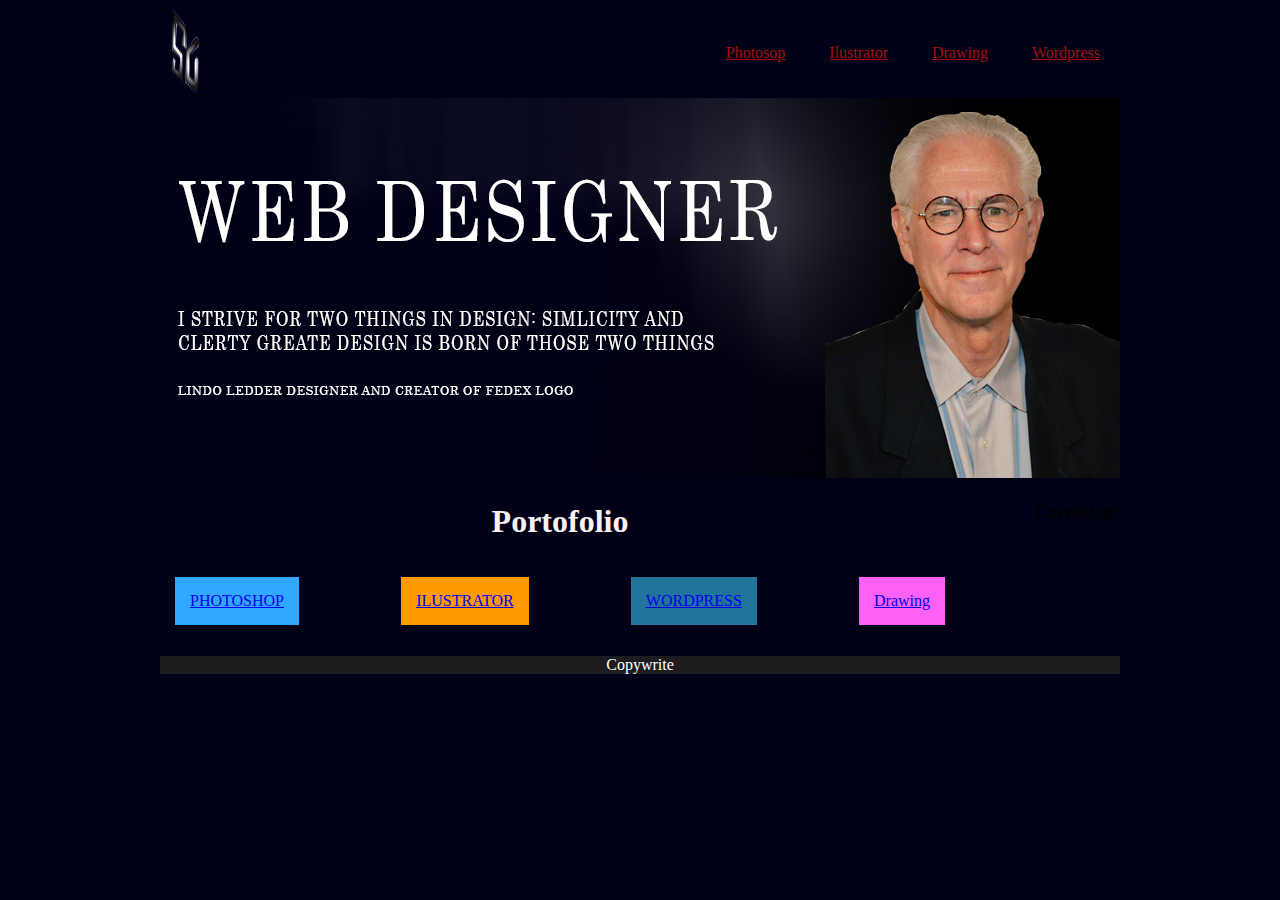
<file: index.html>
<!doctype html>
<html>
<head>
	<link rel="stylesheet" href="style.css">
<meta charset="utf-8">
<title>Untitled Document</title>
</head>

<body>
	<div class="wreper">
	<div class="logodiv">
	<img class="logo" src="SG logo.jpg" alt="sg logo">
		<ul>
		<li><a href="Photoshop.html">Photosop </a></li>
			<li><a href="Ilustrator.html">Ilustrator</a></li>
			<li><a href="Crtanje.html">Drawing</a></li>
			<li><a href="wordpres.html">Wordpress</a></li>
		</ul>
		
	</div><!--end logodiv-->
		
		<header>
			<img src="heder.jpg" alt="heder">
			
		
		</header>
		<div class="miniwreper">
		<main class="main">
			<h1>Portofolio</h1>
			<div class="list">
		<a href="Photoshop.html"><p class="phto" >PHOTOSHOP</p></a>
		<a  href="Ilustrator.html"><p class="ilu">ILUSTRATOR</p></a>
		<a  href="wordpres.html"><p class="word">WORDPRESS</p></a>
		<a  href="Crtanje.html"><p class="crt" >Drawing</p></a>
		
		</div>
			
		
		</main>
		
		<aside>
			<h3>Certifikati</h3>
		
		</aside>
		</div>
		<footer>
			<p>Copywrite</p>
		
		</footer>
		</div><!--end wreper-->
</body>
</html>
</file>
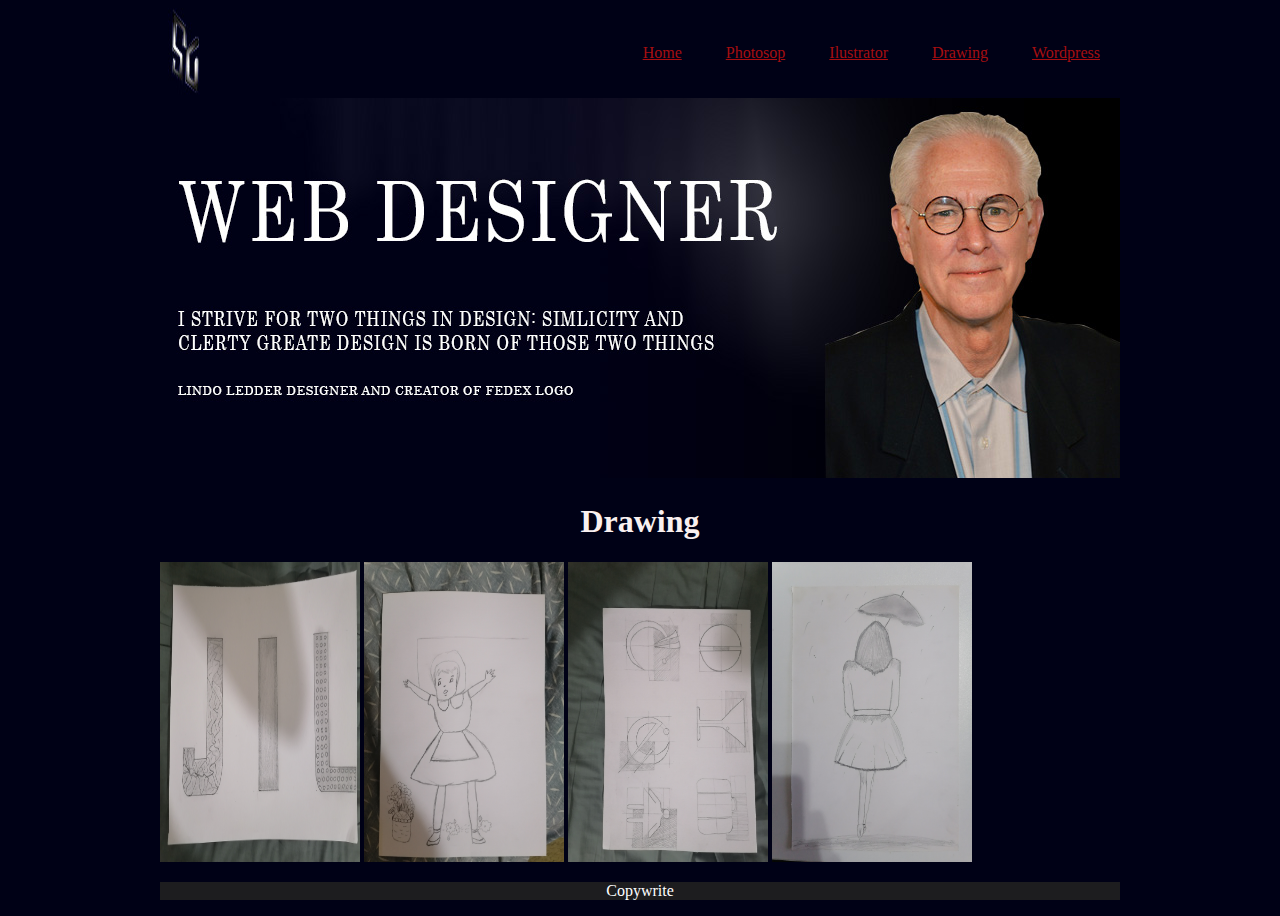
<file: Crtanje.html>
<!doctype html>
<html>
<head>
	<link rel="stylesheet" href="style.css">
<meta charset="utf-8">
<title>Untitled Document</title>
</head>

<body>
	<div class="wreper">
	<div class="logodiv">
	<img class="logo" src="SG logo.jpg" alt="sg logo">
		<ul>
			<li><a href="index.html">Home</a></li>
		<li><a href="Photoshop.html">Photosop </a></li>
			<li><a href="Ilustrator.html">Ilustrator</a></li>
			<li><a href="Crtanje.html">Drawing</a></li>
			<li><a href="wordpres.html">Wordpress</a></li>
		</ul>
		
	</div><!--end logodiv-->
		
		<header>
			<img src="heder.jpg" alt="heder">
			
		
		</header>
		<main>
		<h1>Drawing</h1>
		
		<img class="draw1" src="IMG_20210114_205336.jpg" alt="crtez">
		<img class="draw1" src="IMG_20211120_194254.jpg" alt="crtez">
		<img class="draw1" src="IMG_20210114_205354.jpg" alt="crtez">
		<img class="draw1" src="IMG_20211123_131356.jpg" alt="crtez">
		</main>
		<footer>
			<p>Copywrite</p>
			


		</footer>
		</div><!--end wreper-->
	
</body>
</html>
</file>
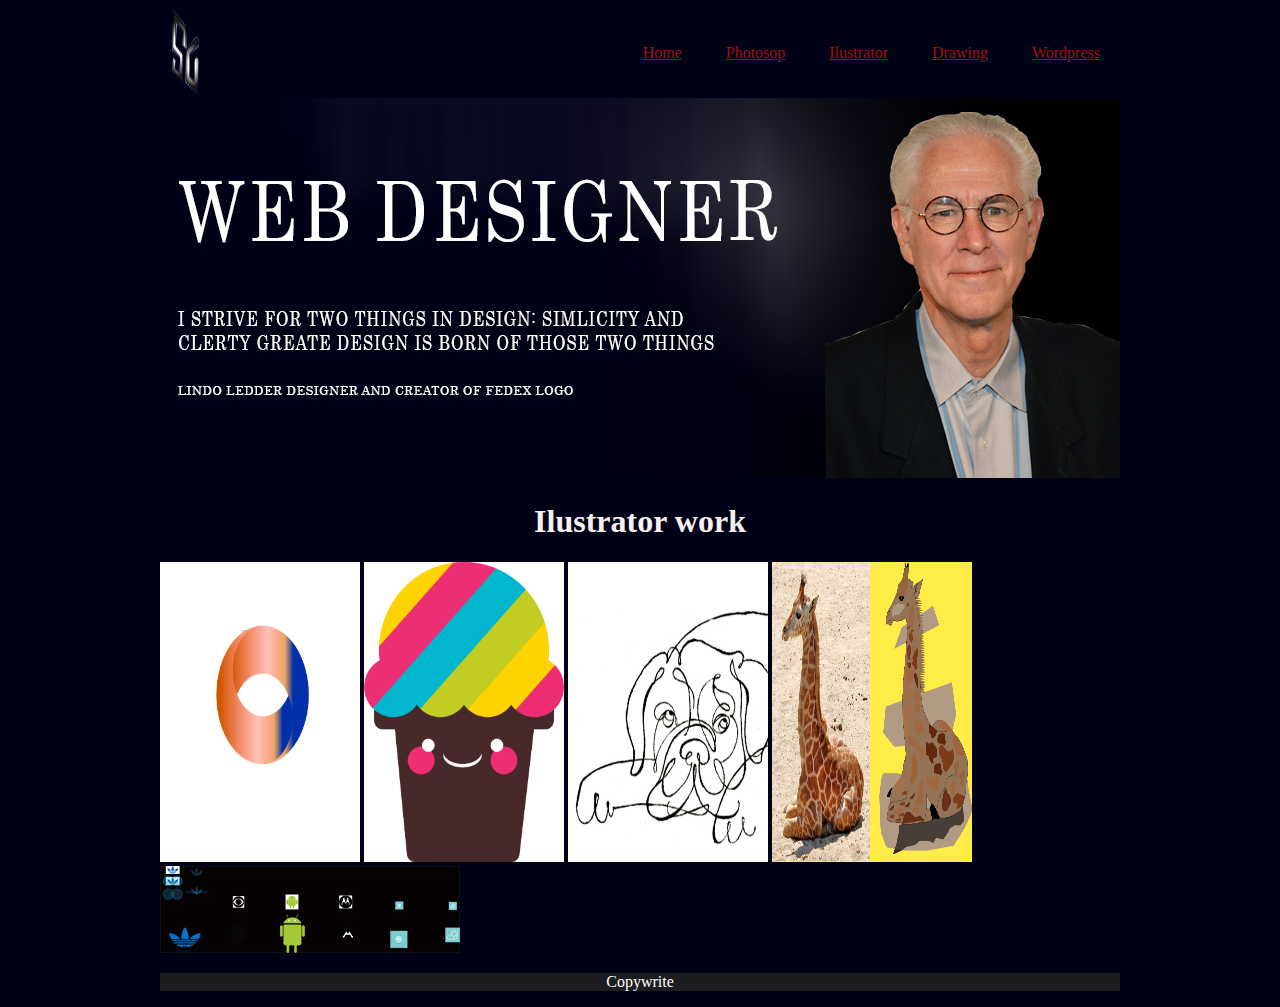
<file: Ilustrator.html>
<!doctype html>
<html>
<head>
	<link rel="stylesheet" href="style.css">
<meta charset="utf-8">
<title>Untitled Document</title>
</head>

<body>
	<div class="wreper">
	<div class="logodiv">
	<img class="logo" src="SG logo.jpg" alt="sg logo">
		<ul>
			<li><a href="index.html">Home</a></li>
		<li><a href="Photoshop.html">Photosop </a></li>
			<li><a href="Ilustrator.html">Ilustrator</a></li>
			<li><a href="Crtanje.html">Drawing</a></li>
			<li><a href="wordpres.html">Wordpress</a></li>
		</ul>
		
	</div><!--end logodiv-->
		
		<header>
			<img src="heder.jpg" alt="heder">
			
		
		</header>
		<main>
			<h1>Ilustrator work</h1>
			<img class="vector1" src="logo training.jpg" alt="gredient logo">
			<img class="vector1" src="Clipping_mask 2 -1.jpg" alt="clipng mask">
			<img class="vector1" src="Dog_Draw.jpg" alt="rad za ilustrator">
			<img class="vector1" src="Baby_giraffe-finisht.jpg">
			<img class="vector2" src="Symbols.jpg" alt="Rad za ilustrator">
		
		</main>
		<footer>
			<p>Copywrite</p>
		
		</footer>
		</div><!--end wreper-->
</body>
</html>
</file>
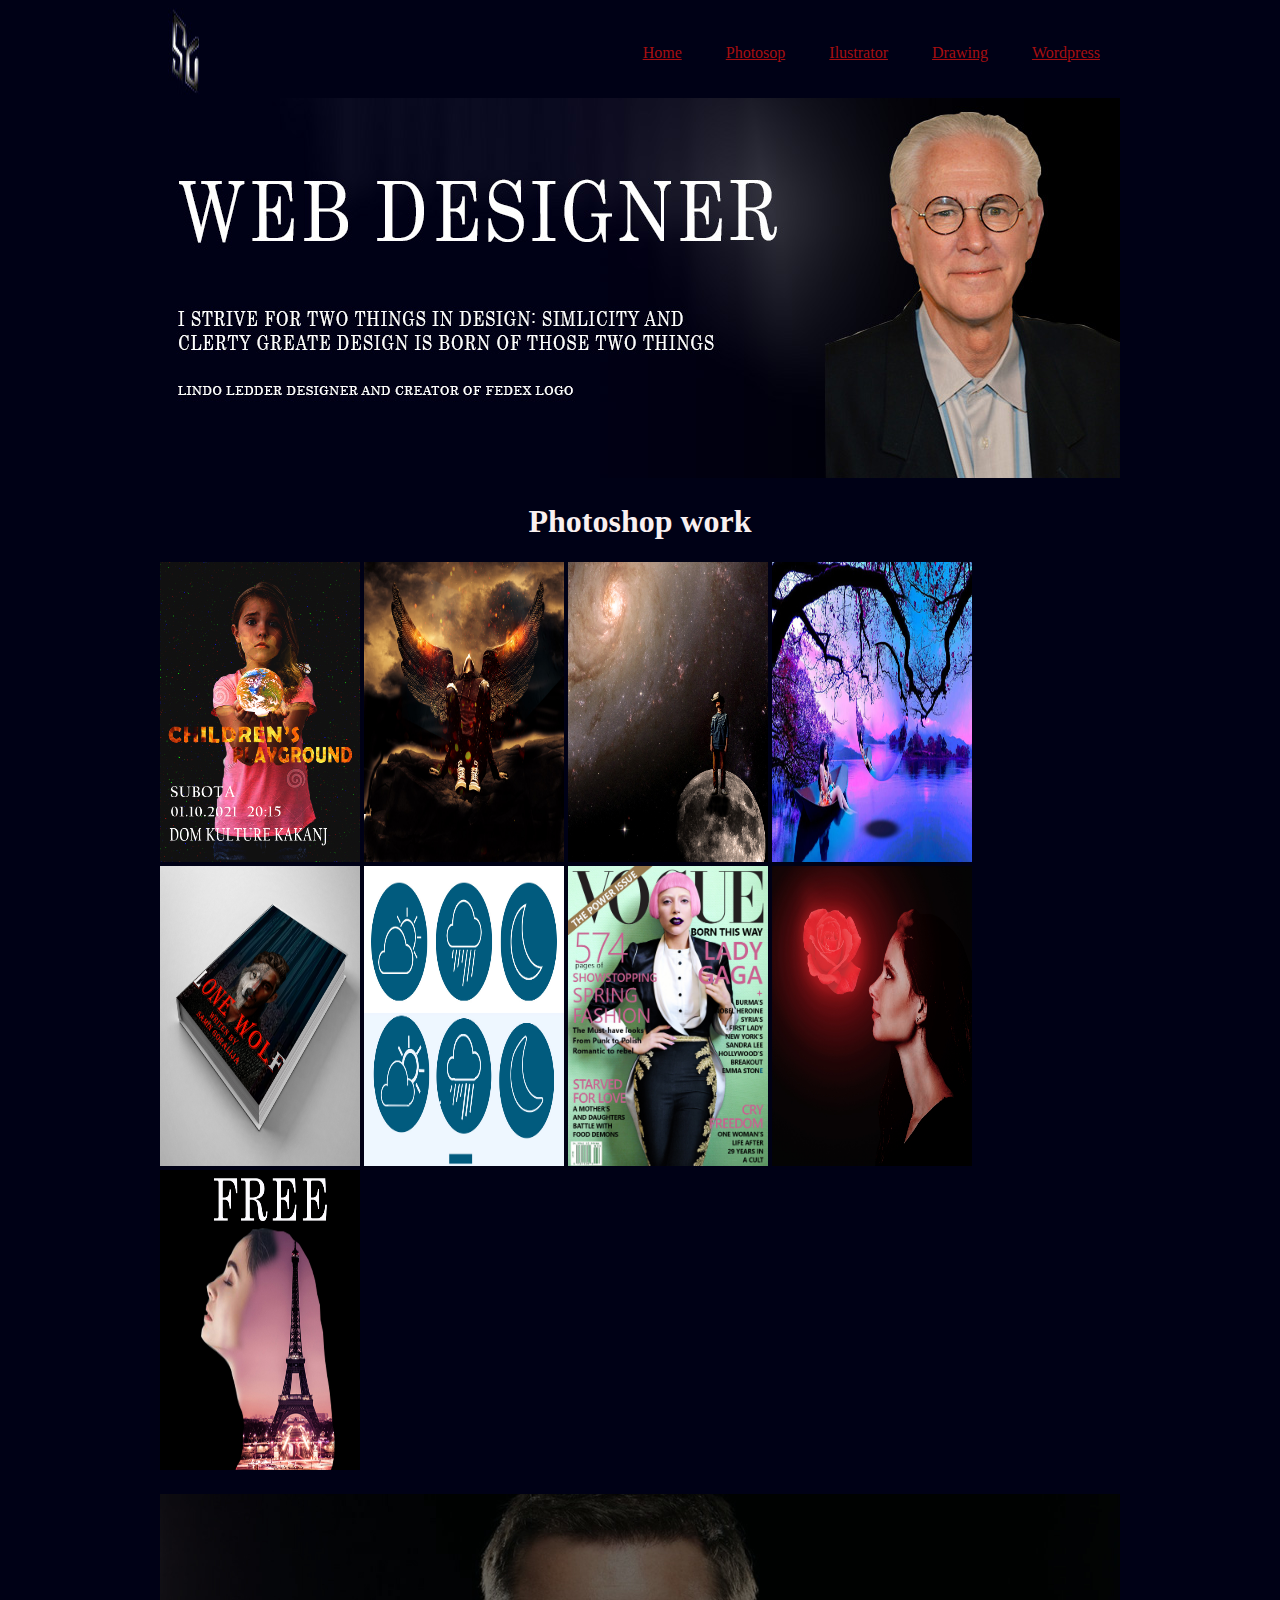
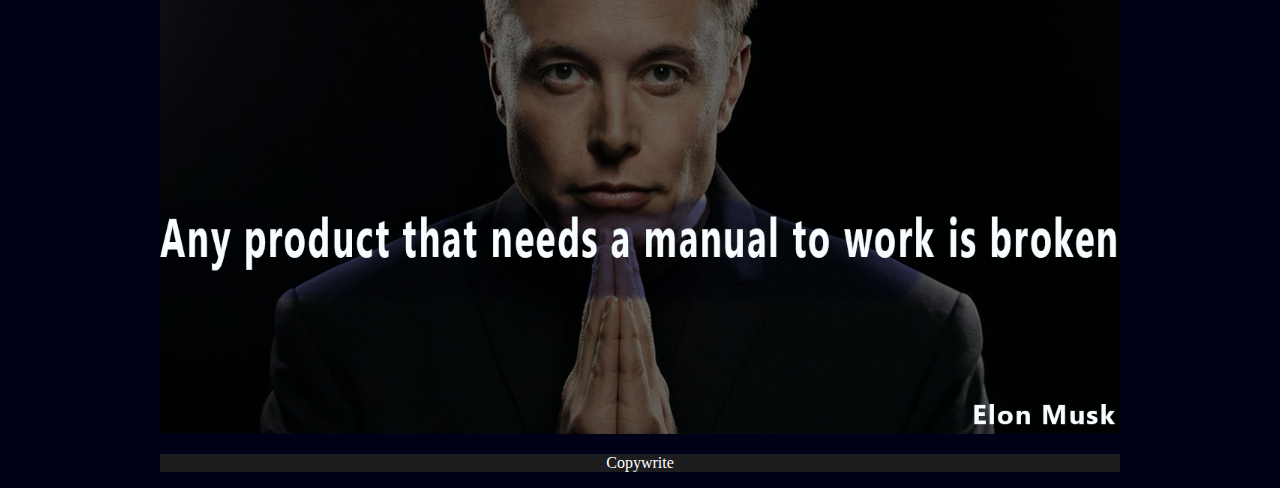
<file: Photoshop.html>
<!doctype html>
<html>
<head>
	<link rel="stylesheet" href="style.css">
<meta charset="utf-8">
<title>Untitled Document</title>
</head>

<body>
	<div class="wreper">
	<div class="logodiv">
	<img class="logo" src="SG logo.jpg" alt="sg logo">
		<ul>
			<li><a href="index.html">Home</a></li>
		<li><a href="Photoshop.html">Photosop </a></li>
			<li><a href="Ilustrator.html">Ilustrator</a></li>
			<li><a href="Crtanje.html">Drawing</a></li>
			<li><a href="wordpres.html">Wordpress</a></li>
		</ul>
		
	</div><!--end logodiv-->
		
		<header>
			<img src="heder.jpg" alt="heder">
			
		
		</header>
		<main>
		<h1>Photoshop work</h1>	
			<div class="picturs">
			<img class="p1" src="CHILDRENS PLAYGROUND.jpg" alt="rad za photoshopom">
			<img class="p2" src="angel in hell.jpg" alt="Rad za photosop">
			<img class="p3" src="galacy-1.jpg" alt="Rad za photoshop">
			<img class="p4" src="sfear.jpg" alt="Rad za photoshop">
			<img class="p4" src="Book cover mock-up 1.jpg" alt="Rad za photosop">
			<img class="p4" src="Smiboli_2.jpg" alt="Rad za photosop">
				<img class="p4" src="VOGUE_GAGA.jpg" alt="RAD ZA PHOTOSOP">
				<img class="p4" src="glowing rose 2.jpg" alt="Rad za photoshop">
				<img class="p4" src="PA free paris.jpg" alt="Rad za photoshop">
				</div>
			<img class="p5" src="elonmusk.jpg" alt="Rad za photosop">
		
	
		</main>
		<footer>
			<p>Copywrite</p>
		
		</footer>
		</div><!--end wreper-->
</body>
</html>
</file>
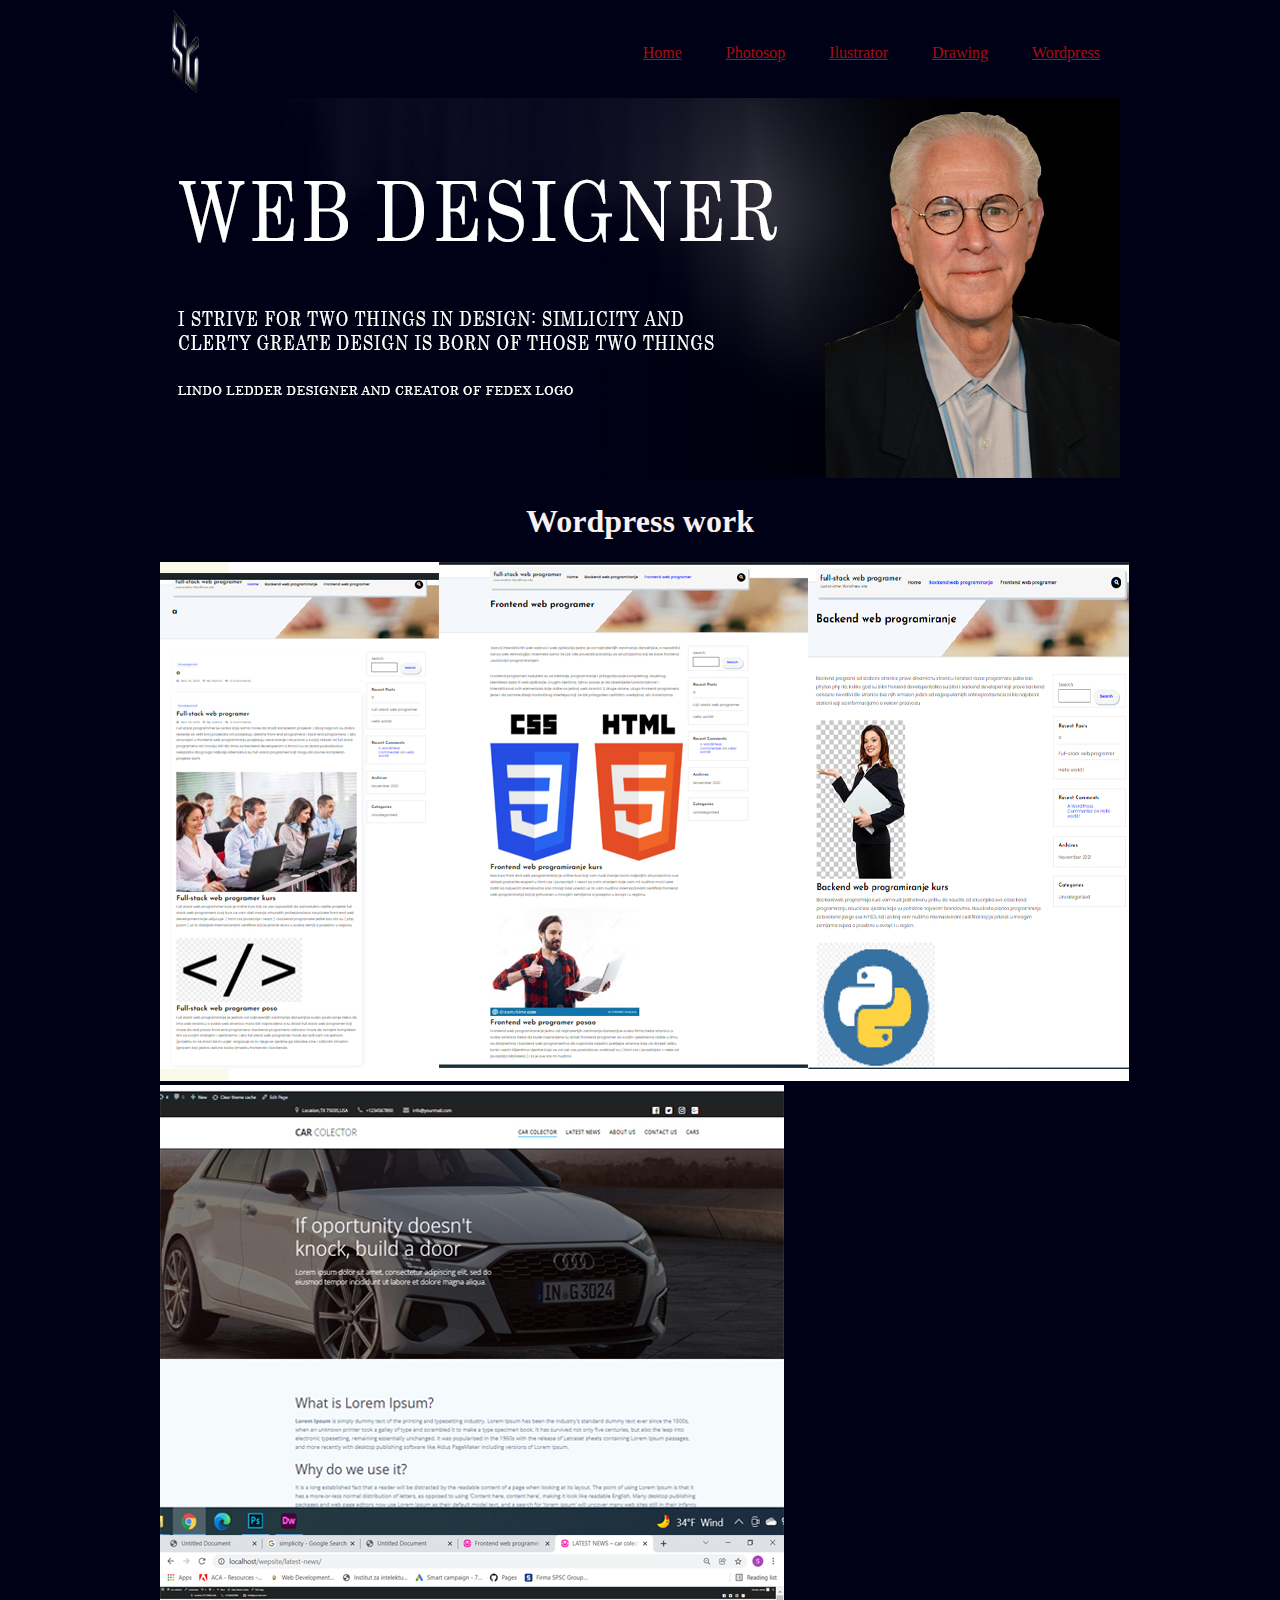
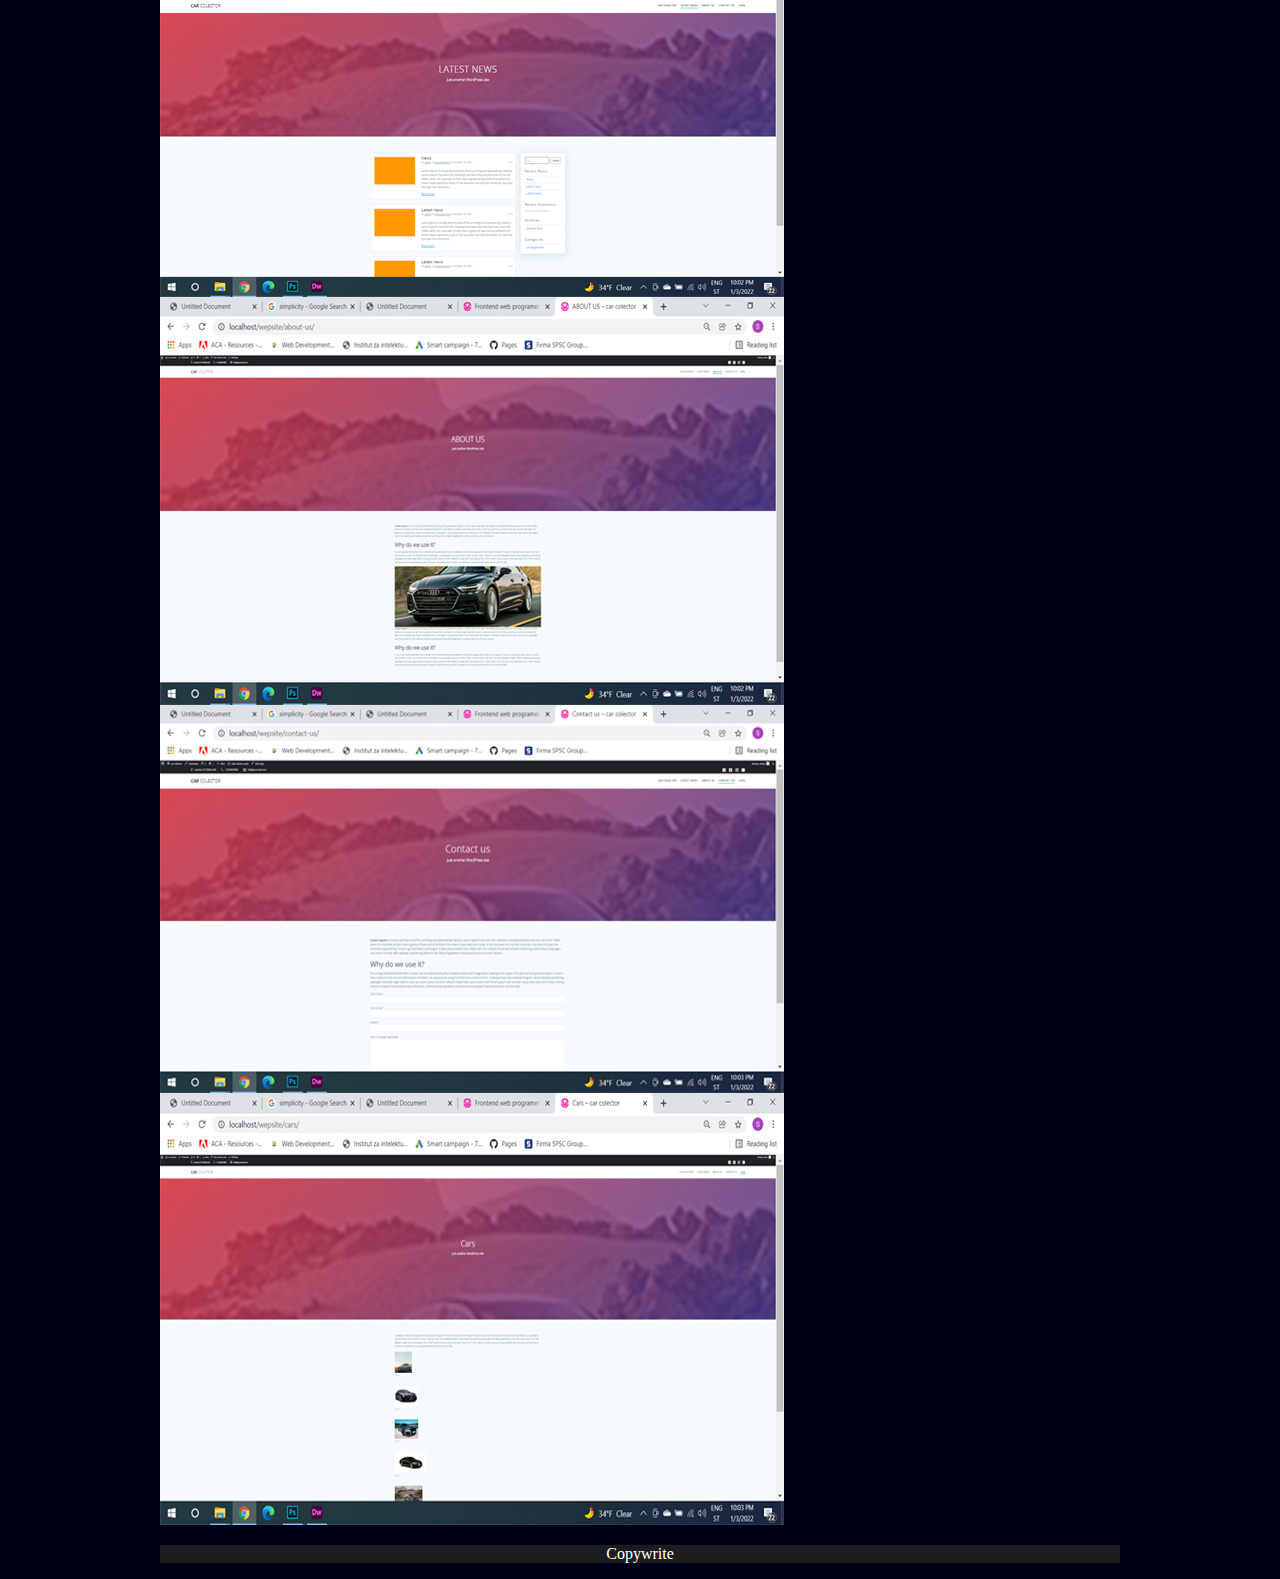
<file: wordpres.html>
<!doctype html>
<html>
<head>
	<link rel="stylesheet" href="style.css">
<meta charset="utf-8">
<title>Untitled Document</title>
</head>

<body>
	<div class="wreper">
	<div class="logodiv">
	<img class="logo" src="SG logo.jpg" alt="sg logo">
		<ul>
			<li><a href="index.html">Home</a></li>
		<li><a href="Photoshop.html">Photosop </a></li>
			<li><a href="Ilustrator.html">Ilustrator</a></li>
			<li><a href="Crtanje.html">Drawing</a></li>
			<li><a href="wordpres.html">Wordpress</a></li>
		</ul>
		
	</div><!--end logodiv-->
		
		<header>
			<img src="heder.jpg" alt="heder">
			
		
		</header>
		<main>
			<h1>Wordpress work</h1>
		<img class="stranica" src="wordpress.jpg" alt="stranica">
			<img class="ststranica" src="wordpress2.jpg" alt="stranica">
		
		</main>
		
		<footer>
			<p>Copywrite</p>
			


		</footer>
		</div>
	
</body>
</html>
</file>
<file: style.css>
@charset "utf-8";
/* CSS Document */
body{
	background-color:rgba(0,1,22,1.00);
	
}
.wreper{
	padding: 0px 0px;
	margin: 0px auto;
	width: 960px;
}
.logo{
	color: rgba(0,1,22,1.00);
}
.logodiv{
	display: flex;
	justify-content: space-between;
	background:rgba(0,1,22,1.00);
	
}
.logodiv ul{
	list-style-type: none;
	
}
.logodiv ul li{
	display: inline-block;
	margin: 10px 10px;
	padding: 10px 10px;
	
}
.logodiv ul li a{
	color: rgba(166,14,16,1.00);
}
.logodiv ul li a:hover{
	color: rgba(237,227,227,1.00);
		transition-property: all;
	transition-delay: 0.5s;
	transition-duration: 0.5s;
}
heder{
	width: 860px;
}
.main{
	width: 800px;
	border-bottom-width: thick;
}
main h1{
	text-align: center;
}
.list{
	display: flex;
	justify-content: space-between;
}

.phto{
	margin: 15px 15px;
	padding: 15px 15px;
	background-color: rgba(49,168,255,1.00);
	
}
	
.ilu{
	margin: 15px 15px;
	padding: 15px 15px;
	background-color: rgba(255,154,0,1.00);
}
.word{
	margin: 15px 15px;
	padding: 15px 15px;
	background-color: rgba(33,117,155,1.00);
}
.crt{
	margin: 15px 15px;
	padding: 15px 15px;
	background-color: rgba(255,97,246,1.00);
}
.phto:hover{
	background-color: rgba(37,85,149,1.00);
	transition-property: all;
	transition-delay: 0.5s;
	transition-duration: 0.5s;
}
.ilu:hover{
	background-color: rgba(222,12,12,1.00);
		transition-property: all;
	transition-delay: 0.5s;
	transition-duration: 0.5s;
}
.crt:hover{
	background-color:rgba(243,49,53,1.00);
	transition-property: all;
	transition-delay: 0.5s;
	transition-duration: 0.5s;
}
.word:hover{
	background-color:rgba(22,61,166,1.00);
	transition-property: all;
	transition-delay: 0.5s;
	transition-duration: 0.5s;
}
footer{
	background-color: rgba(29,29,31,1.00);
	text-align: center;
	width: 100%;
	
}
footer p{
	color: white;
}
.p1{
	width: 200px;
	height: 300px;
}
.p2{
	width: 200px;
	height: 300px
}
.p3{
width: 200px;
	height: 300px
}
.p4{
	width: 200px;
	height: 300px
}
.miniwreper{
	display: flex;
	justify-content: space-between;
}
.picturs{
	margin-bottom: 10px;
	padding-bottom: 10px;
}

.vector1{
	width: 200px;
	height: 300px;
}
main h1{
	text-align: center;
}
.draw1{
		width: 200px;
	height: 300px;

	
}
.p5{
	width: 960px;
}	
h1{
	color: rgba(249,240,240,1.00);
}
</file>
